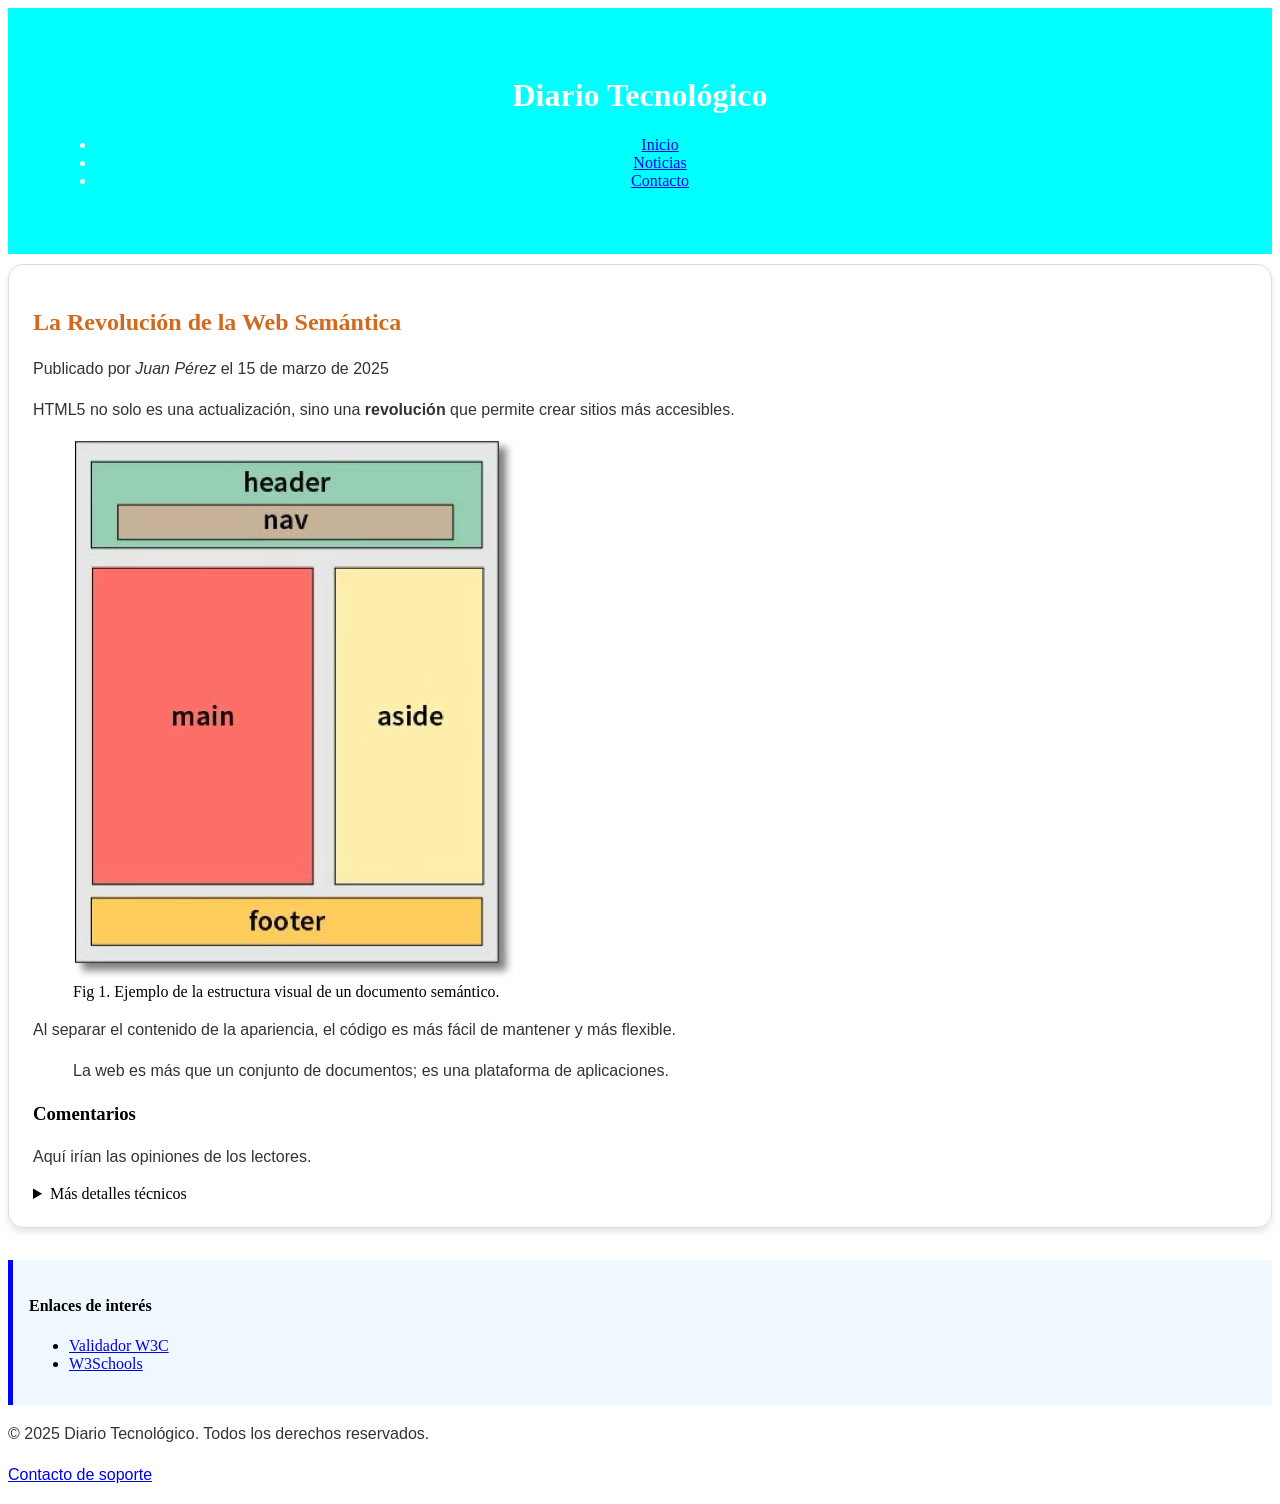
<file: index.html>
<!DOCTYPE html>
<html lang="es">
<head>
    <!-- Metadatos esenciales para el navegador y SEO -->
    <meta charset="UTF-8">
    <meta name="viewport" content="width=device-width, initial-scale=1.0">
    <meta name="description" content="Ejemplo de web semántica para aprender CSS.">
    <title>Mi Web Semántica - Aprendiendo CSS</title>

    <!-- Enlace a la futura hoja de estilos -->
    <link rel="stylesheet" href="EjercicioC.css">
</head>
<body>

    <!-- Cabecera principal: suele contener el logo y el título principal -->
    <header id="main-header">
        <h1>Diario Tecnológico</h1>
        <!-- Menú de navegación principal [5, 6] -->
        <nav>
            <ul>
                <li><a href="#">Inicio</a></li>
                <li><a href="#noticia">Noticias</a></li>
                <li><a href="#contacto">Contacto</a></li>
            </ul>
        </nav>
    </header>

    <!-- Contenido principal y único de la página -->
    <main>
        <!-- Un artículo independiente y autocontenido -->
        <article id="noticia">
            <header>
                <h2>La Revolución de la Web Semántica</h2>
                <p>Publicado por <em>Juan Pérez</em> el <time datetime="2025-03-15">15 de marzo de 2025</time></p>
            </header>

            <p>HTML5 no solo es una actualización, sino una <strong>revolución</strong> que permite crear sitios más accesibles.</p>

            <!-- Uso de figure para agrupar imagen y descripción -->
            <figure>
                <img src="web.semantica.png" alt="Esquema de etiquetas semánticas de HTML5" width="442" height="540">
                <figcaption>Fig 1. Ejemplo de la estructura visual de un documento semántico.</figcaption>
            </figure>

            <p>Al separar el contenido de la apariencia, el código es más fácil de mantener y más flexible.</p>

            <!-- Cita de texto con su fuente -->
            <blockquote cite="https://www.w3.org/">
                <p>La web es más que un conjunto de documentos; es una plataforma de aplicaciones.</p>
            </blockquote>

            <!-- Sección temática dentro del artículo -->
            <section>
                <h3>Comentarios</h3>
                <p>Aquí irían las opiniones de los lectores.</p>
            </section>
            
            <!-- Elemento interactivo para ampliar información -->
            <details>
                <summary>Más detalles técnicos</summary>
                <p>HTML5 introdujo etiquetas como nav, main, section y article.</p>
            </details>
        </article>
    </main>

    <!-- Información secundaria o tangencial (barra lateral) -->
    <aside>
        <h4>Enlaces de interés</h4>
        <ul>
            <li><a href="https://validator.w3.org/" target="_blank" rel="noopener noreferrer">Validador W3C</a></li>
            <li><a href="https://www.w3schools.com/" target="_blank" rel="noopener noreferrer">W3Schools</a></li>
        </ul>
    </aside>

    <!-- Pie de página: copyright y datos de contacto -->
    <footer id="contacto">
        <p>&copy; 2025 Diario Tecnológico. Todos los derechos reservados.</p>
        <p><a href="mailto:info@ejemplo.com">Contacto de soporte</a></p>
    </footer>

</body>
</html>
</file>
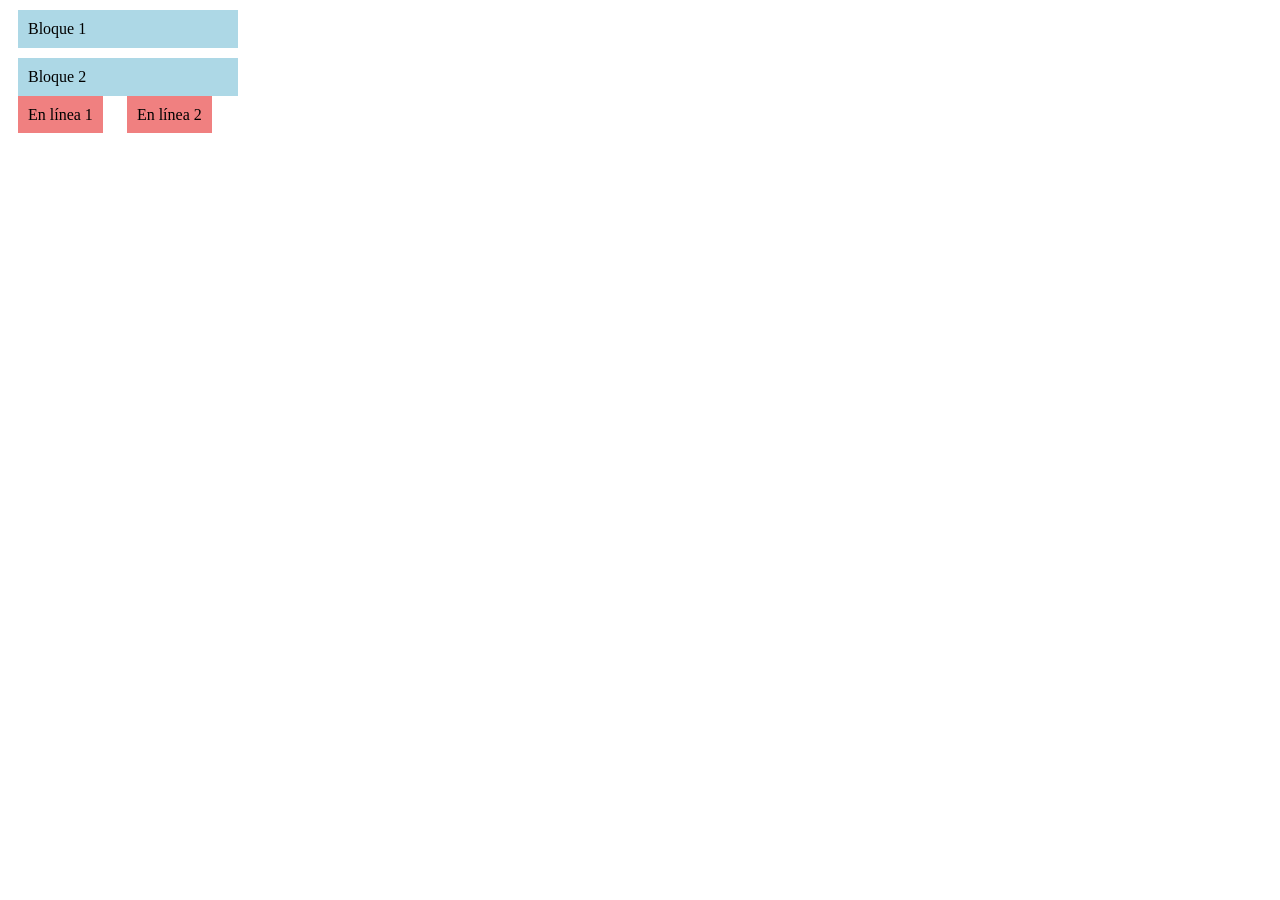
<file: display.html>
<!DOCTYPE html>
<html lang="es">
<head>
<meta charset="UTF-8">
<link rel="stylesheet" href="estilos.css">
</head>
<body>
<!-- Ejemplo de display: block -->
<div class="bloque">Bloque 1</div>
<div class="bloque">Bloque 2</div>
<!-- Ejemplo de display: inline -->
<span class="en-linea">En línea 1</span>
<span class="en-linea">En línea 2</span>
</body>
</html>
</file>
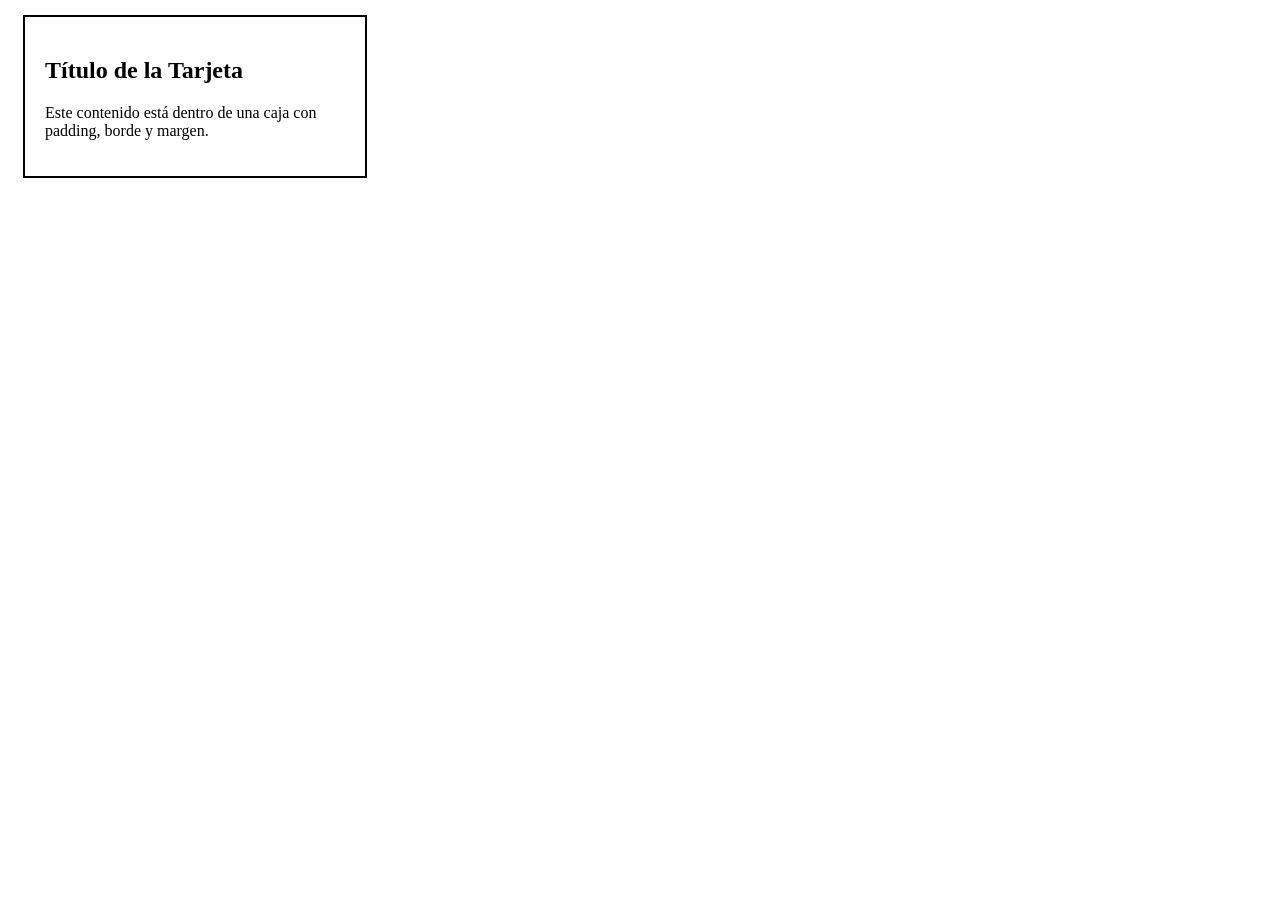
<file: Ejercicio_2.html>
<!doctype html>
<html lang="es">
    <head>
        <meta charset="UTF-8" />
        <meta name="viewport" content="width=device-width, initial-scale=1.0" />
        <link rel="stylesheet" href="Ejercicio2.css" />
        <title>Ejercicio 2</title>
    </head>
    <body>
        <div class="tarjeta">
            <h2>Título de la Tarjeta</h2>
            <p>
                Este contenido está dentro de una caja con padding, borde y
                margen.
            </p>
        </div>
    </body>
</html>
</file>
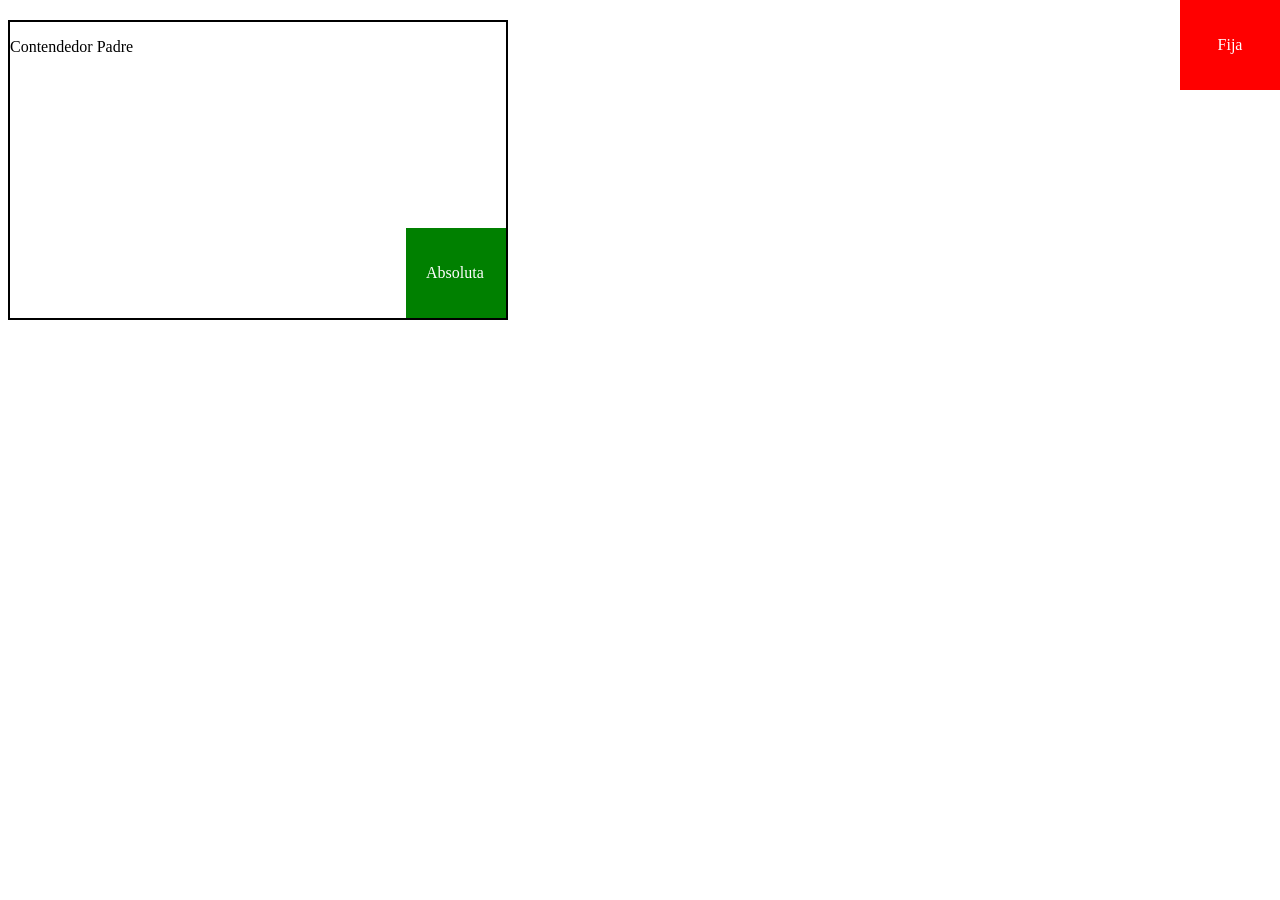
<file: Ejercicio_3.html>
<!DOCTYPE html>
<html lang="es">
<head>
    <meta charset="UTF-8">
    <meta name="viewport" content="width=device-width, initial-scale=1.0">
    <title>Ejercicio 3</title>
    <link rel="stylesheet" href="Ejercicio3.css">
</head>
<body>
    <div class="contenedor-padre">
        <p>Contendedor Padre</p>
        <div class="caja-relativa"></div>
        <div class="caja-absoluta">
            <p>Absoluta</p>
        </div>
        <div class="caja-fija">
            <p>Fija</p>
        </div>
    </div>
    
</body>
</html>
</file>
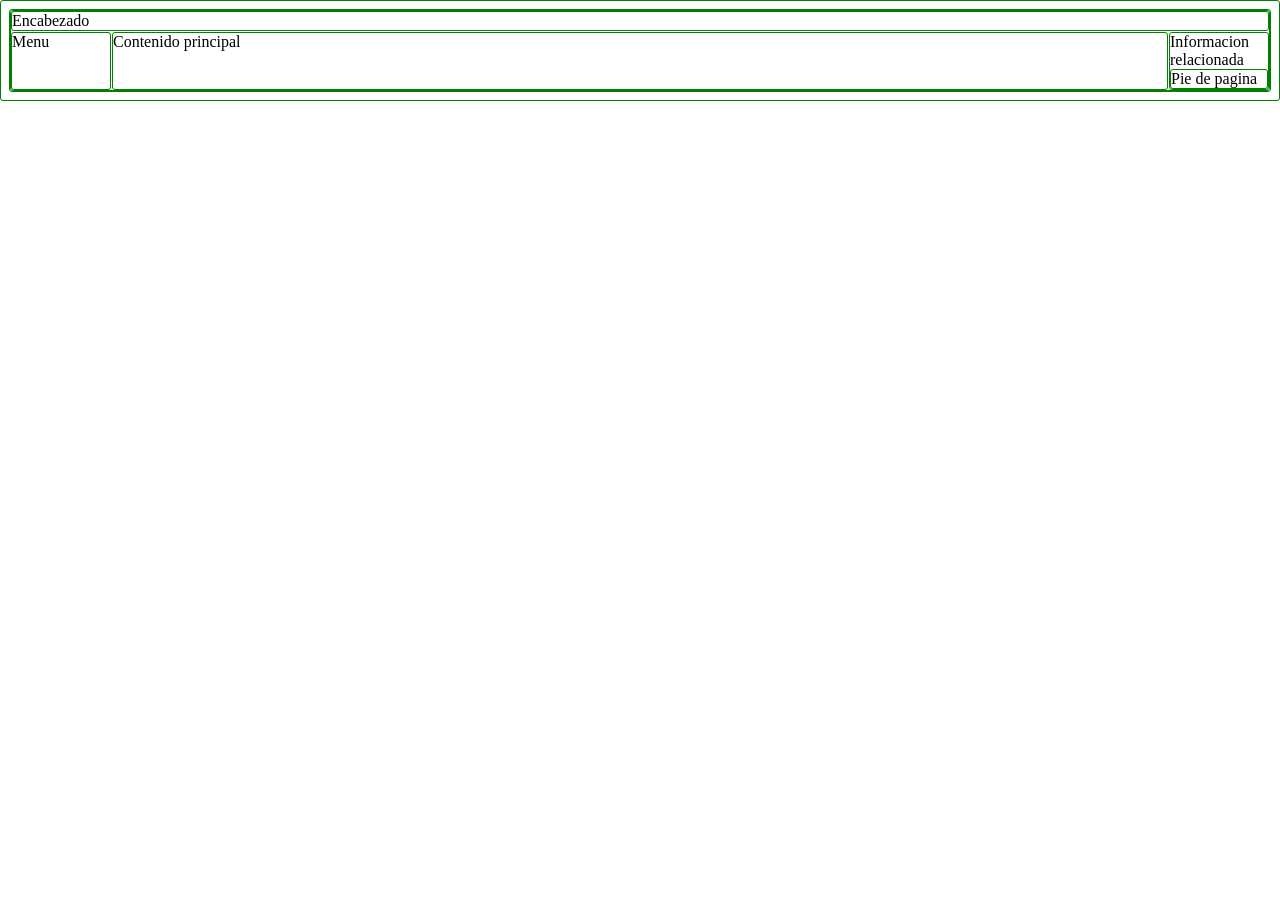
<file: gridtest.html>
<!DOCTYPE html>
<html lang="es">
<head>
    <meta charset="UTF-8">
    <meta name="viewport" content="width=device-width, initial-scale=1.0">
    <title>Document</title>
    <link rel="stylesheet" href="gridtest.css">
</head>
<body>
    <div class="grid">
        <header>Encabezado</header>
        <nav>Menu</nav>
        <main>Contenido principal</main>
        <aside>Informacion relacionada</article>
        <footer>Pie de pagina</footer>
    </div>
</body>
</html>
</file>
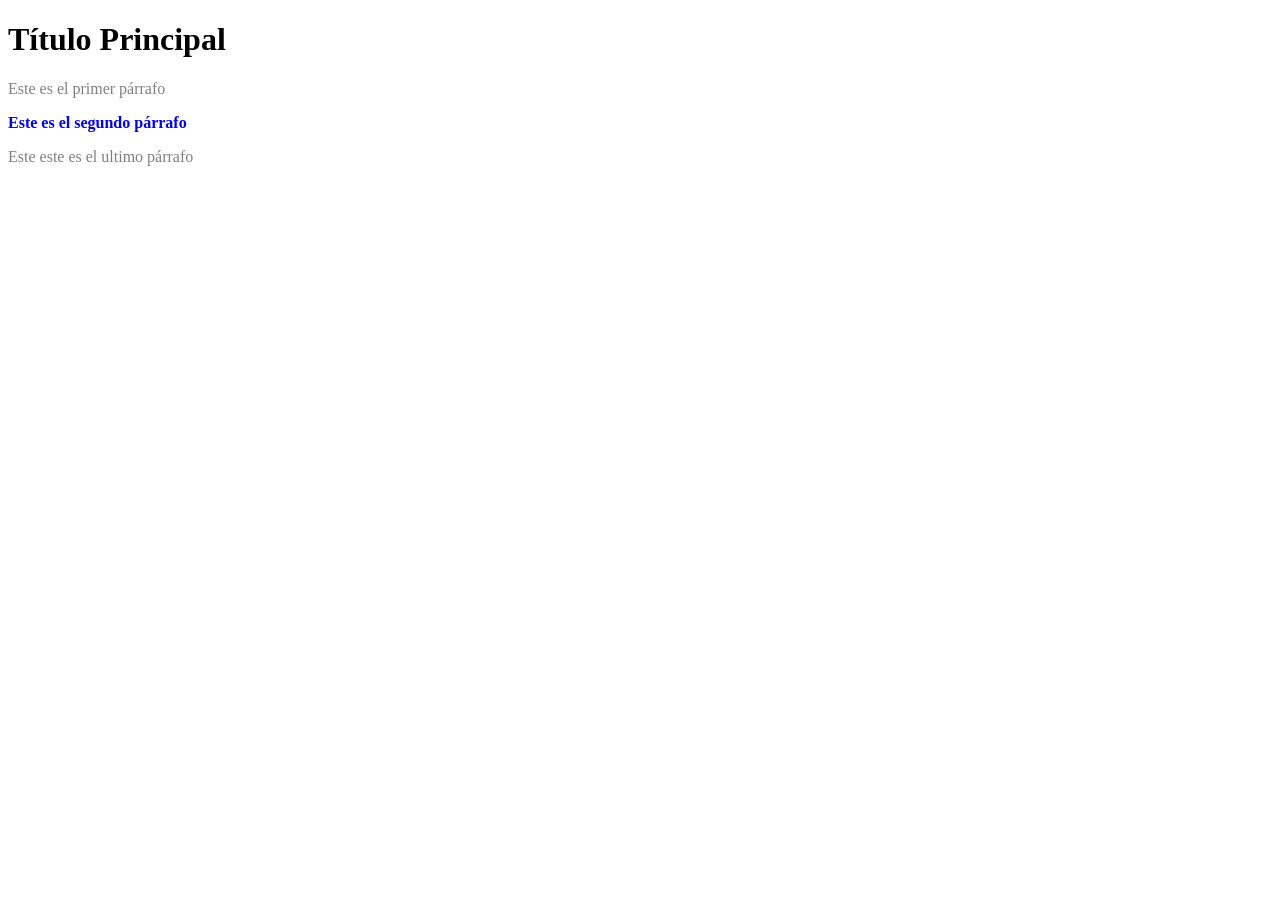
<file: index2.html>
<!DOCTYPE html>
<html lang="es">
<head>
    <meta charset="UTF-8">
    <meta name="viewport" content="width=device-width, initial-scale=1.0">
    <title>Ejercicio1</title>
    <link rel="stylesheet" href="Ejercicio1.css">
</head>
<body>
        <h1>Título Principal</h1>
        <p>Este es el primer párrafo</p>
        <p class="destacado">Este es el segundo párrafo</p>
        <p>Este este es el ultimo párrafo</p>
</body>
</html>
</file>
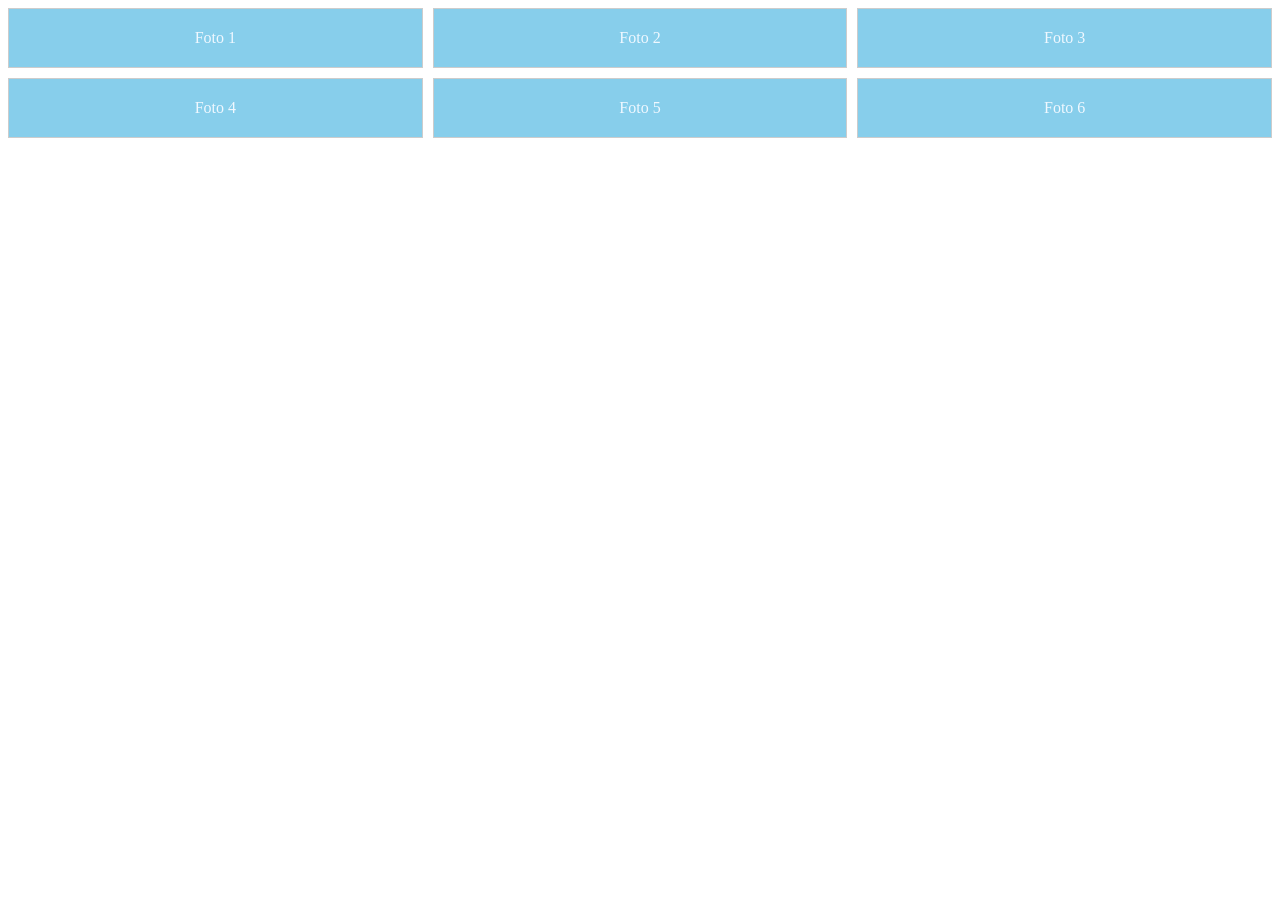
<file: index5.html>
<!DOCTYPE html>
<html lang="es">
<head>
    <meta charset="UTF-8">
    <meta name="viewport" content="width=device-width, initial-scale=1.0">
    <title>Ejercicio 5</title>
    <link rel="stylesheet" href="Ejercicio5.css">
</head>
<body>
    <div class="galeria-grid">
        <div>Foto 1</div>
        <div>Foto 2</div>
        <div>Foto 3</div>
        <div>Foto 4</div>
        <div>Foto 5</div>
        <div>Foto 6</div>
    </div>
</body>
</html>
</file>
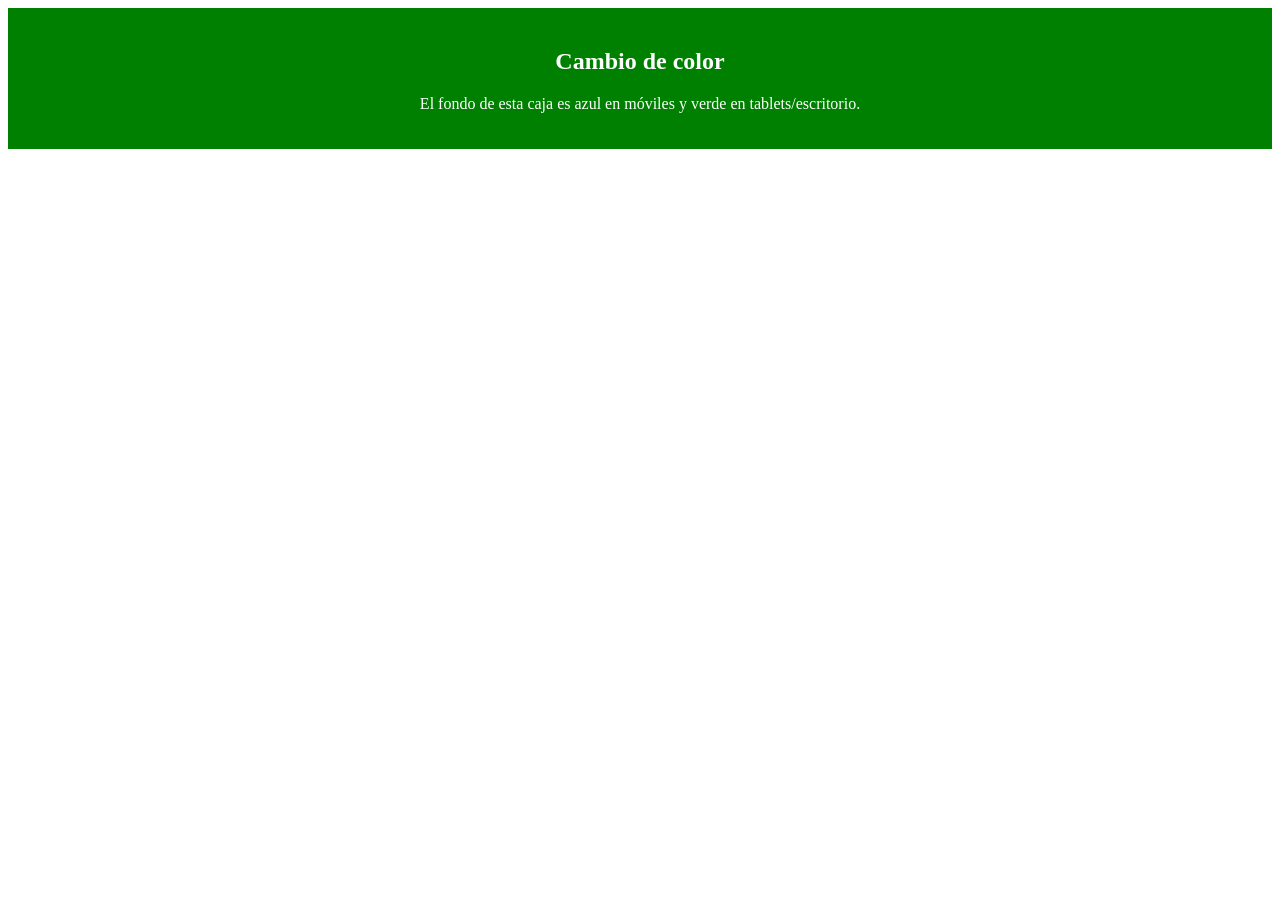
<file: index6.html>
<!DOCTYPE html>
<html lang="es">
<head>
    <meta charset="UTF-8">
    <meta name="viewport" content="width=device-width, initial-scale=1.0">
    <title>Ejercicio 6</title>
    <link rel="stylesheet" href="Ejercicio6.css">
</head>
<body>
    <div class="mobile">
        <h2>Cambio de color</h2>
        <p>El fondo de esta caja es azul en móviles y verde en tablets/escritorio.</p>
    </div>
</body>
</html>
</file>
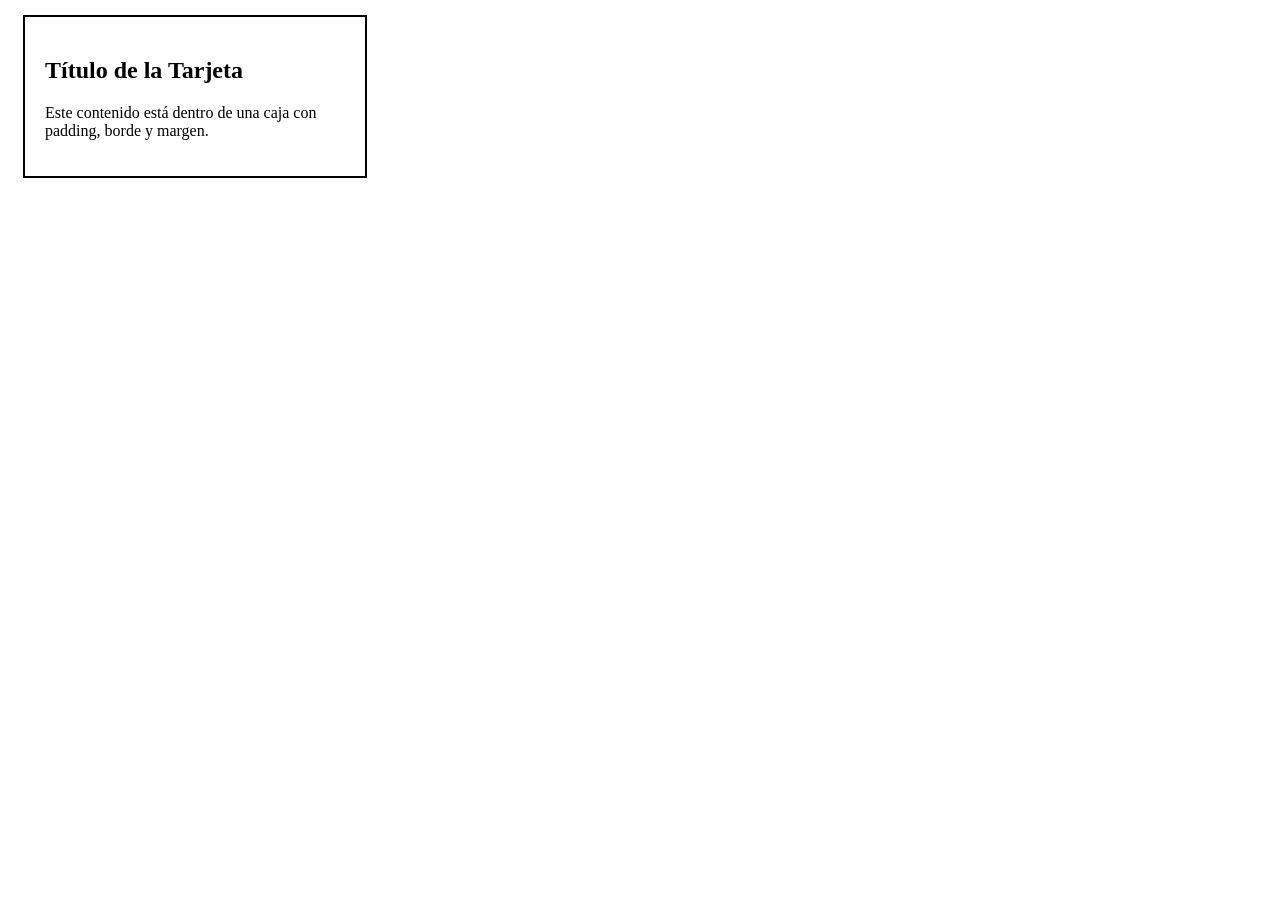
<file: Ejercicio 2/Ejercicio_2.html>
<!DOCTYPE html>
<html lang="es">
<head>
    <meta charset="UTF-8">
    <meta name="viewport" content="width=device-width, initial-scale=1.0">
    <link rel="stylesheet" href="Ejercicio2.css">
    <title>Ejercicio 2</title>
</head>
<body>
    <div class="tarjeta">
        <h2>Título de la Tarjeta</h2>
        <p>Este contenido está dentro de una caja con padding, borde y margen.</p>
    </div>
</body>
</html>
</file>
<file: EjercicioC.css>
/*Ejercicio A */
p{
    font-family: Arial, sans-serif;
    color: #333333;
    line-height: 1.6;
}
article{
    border: 1px solid #cccccc;
    padding: 20px;
    margin: 10px 0;
}
/* Ejercicio B*/
#main-header{
    background-color: aqua;
    color: #ffff;
    padding: 3rem;
    text-align: center;
}
article header{
    background-color: transparent;
    color: chocolate;
}
article{
    border: 1px solid #dcdde1;
    border-radius: 15px; /* Propiedad clave de la p. 20 */
    padding: 1.5rem;
    margin-bottom: 2rem;
    box-shadow: 0 4px 6px rgba(0, 0, 0, 0.1); /* Toque extra de diseño */
}
aside{
    background-color: aliceblue;
    padding: 1rem;
    border-left: 5px solid blue;
}
/* Ejercicio C*/
.nav{
    display: flex;
    
}
</file>
<file: estilos.css>
/* display: block */
.bloque {
    display: block; /*explícitamente*/
    background: lightblue;
    margin: 10px;
    padding: 10px;
     width: 200px; /* Ancho respetado */
    }
    /* display: inline */
    .en-linea {
    display: inline; /*explícitamente*/
    background: lightcoral;
    margin: 10px;
    padding: 10px;
     width: 200px; /* Ancho IGNORADO */
     height: 50px; /* Alto IGNORADO */
    }
</file>
<file: Ejercicio2.css>
.tarjeta{
    width: 300px;
    padding: 20px;
    border: 2px solid #000000;
    margin: 15px;
    box-sizing: content-box;
}
</file>
<file: Ejercicio3.css>
*{
box-sizing: border-box;
}
.contenedor-padre{
    position: relative;
    height: 300px;
    width: 500px;
    border: 2px solid black;
    margin-top: 20px;
}
.caja-relativa{
    position: relative;
    top: 10px;
}
.caja-absoluta{
    position: absolute;
    bottom: 0;
    right: 0;
    width: 100px;
    padding: 20px;
    background-color: green;
    color: white;
}
.caja-fija{
    position: fixed;
    top: 0;
    right: 0;
    width: 100px;
    padding: 20px;
    background-color: red;
    color: white;
    text-align: center;
}
</file>
<file: gridtest.css>
*{
    box-sizing: border-box;
    border: 1px solid green;
    border-radius: 3px;
}

.grid{
    display: grid;
    grid-template-columns: 100px 1fr 100px;
    gap: 1px;
}

header, footer{
    grid-column: 1 / 4;
}
</file>
<file: Ejercicio1.css>
p{
    color: grey;
}
.destacado{
    color: blue;
    font-weight: bold;
}
p:hover{
    background-color: yellow;
}
</file>
<file: Ejercicio5.css>
.galeria-grid {
    display: grid;
    grid-template-columns: repeat(3, 1fr);
    grid-template-rows: repeat(2, 1fr);
    gap: 10px;
}

.galeria-grid > div {
    background-color: skyblue;
    color: aliceblue;
    border: 1px solid #ccc;
    padding: 20px;
    text-align: center;
}
</file>
<file: Ejercicio6.css>
.mobile {
    background-color: blue;
    color: white;
    padding: 20px;
    text-align: center;
}


@media (min-width: 768px) {
    .mobile {
        background-color: green;
    }
}
</file>
<file: Ejercicio 2/Ejercicio2.css>
.tarjeta{
    width: 300px;
    padding: 20px;
    border: 2px solid #000000;
    margin: 15px;
    box-sizing: content-box;
}
</file>
